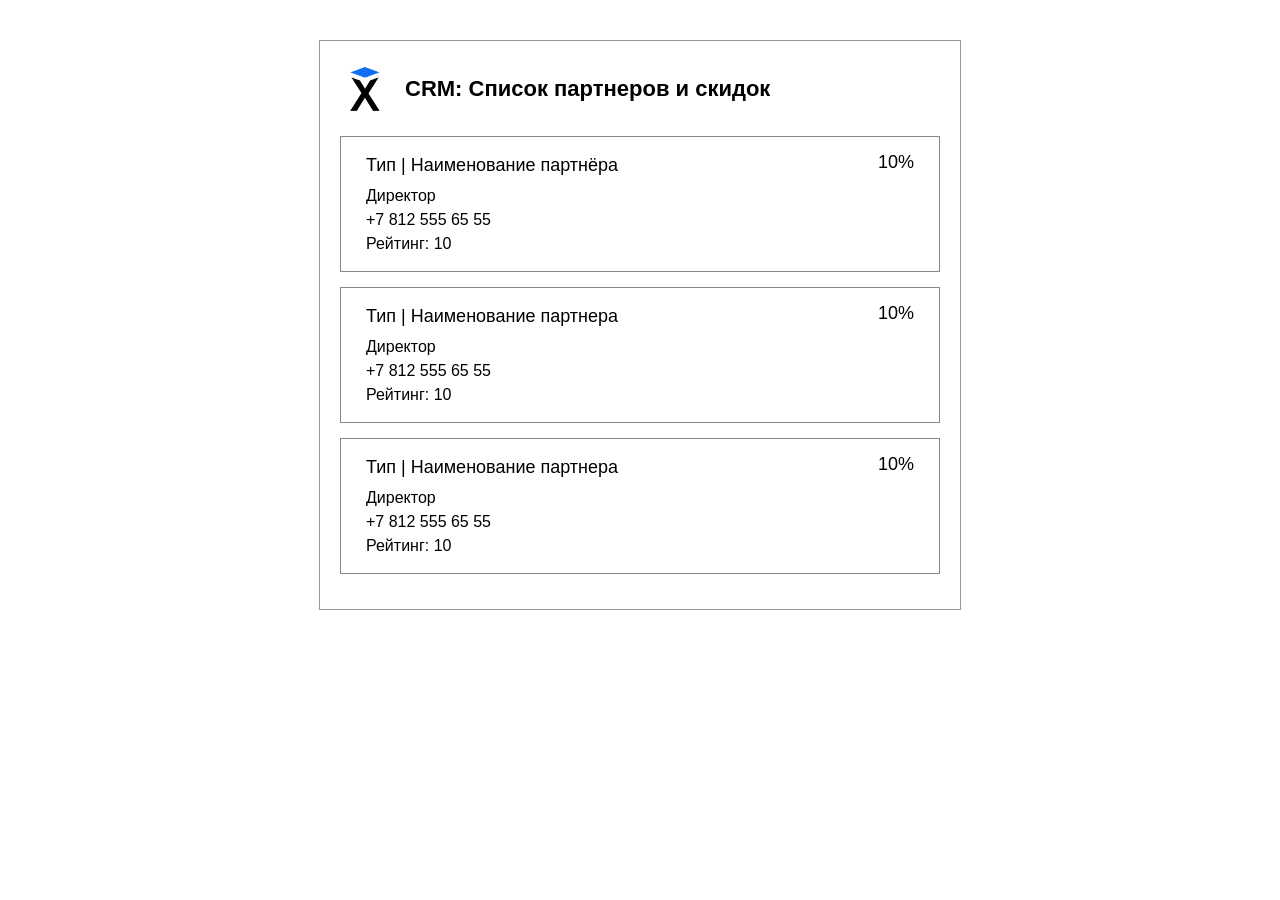
<file: учебная практика_14.09.2026/Разработка интерфейса (UI) по руководству по стилю/index.html>
<!doctype html>
<html lang="ru">
  <head>
    <meta charset="UTF-8" />
    <title>CRM: Список партнеров и скидок</title>
    <link
      rel="icon"
      type="image/png"
      href="resources/favicon-96x96.png"
      sizes="96x96"
    />
    <link rel="icon" type="image/svg+xml" href="resources/favicon.svg" />
    <link rel="shortcut icon" href="resources/favicon.ico" />
    <link
      rel="apple-touch-icon"
      sizes="180x180"
      href="resources/apple-touch-icon.png"
    />
    <link rel="stylesheet" href="styles.css" />
  </head>
  <body>
    <div class="container">
      <header>
        <img src="resources/hexlet-logo.png" class="logo" alt="Логотип" />
        <h1>CRM: Список партнеров и скидок</h1>
      </header>

      <div class="partner">
        <div>
          <div class="partner-title">Тип | Наименование партнёра</div>
          <div>Директор</div>
          <div>+7 812 555 65 55</div>
          <div>Рейтинг: 10</div>
        </div>

        <div class="discount">10%</div>
      </div>

      <div class="partner">
        <div>
          <div class="partner-title">Тип | Наименование партнера</div>
          <div>Директор</div>
          <div>+7 812 555 65 55</div>
          <div>Рейтинг: 10</div>
        </div>

        <div class="discount">10%</div>
      </div>

      <div class="partner">
        <div>
          <div class="partner-title">Тип | Наименование партнера</div>
          <div>Директор</div>
          <div>+7 812 555 65 55</div>
          <div>Рейтинг: 10</div>
        </div>

        <div class="discount">10%</div>
      </div>
    </div>
  </body>
</html>
</file>
<file: учебная практика_14.09.2026/Разработка интерфейса (UI) по руководству по стилю/styles.css>
body {
  font-family: Arial, sans-serif;
  background: white;
}

.container {
  width: 600px;
  margin: 40px auto;
  border: 1px solid #999;
  padding: 20px;
}

header {
  display: flex;
  align-items: center;
  margin-bottom: 20px;
}

.logo {
  width: 50px;
  margin-right: 15px;
}

h1 {
  font-size: 22px;
}

.partner {
  border: 1px solid #888;
  padding: 15px 25px;
  margin-bottom: 15px;
  display: flex;
  justify-content: space-between;
}

.partner > div > div {
  line-height: 1.5;
}

.partner-title {
  font-size: 18px;
  margin-bottom: 5px;
}

.discount {
  font-size: 18px;
}
</file>
